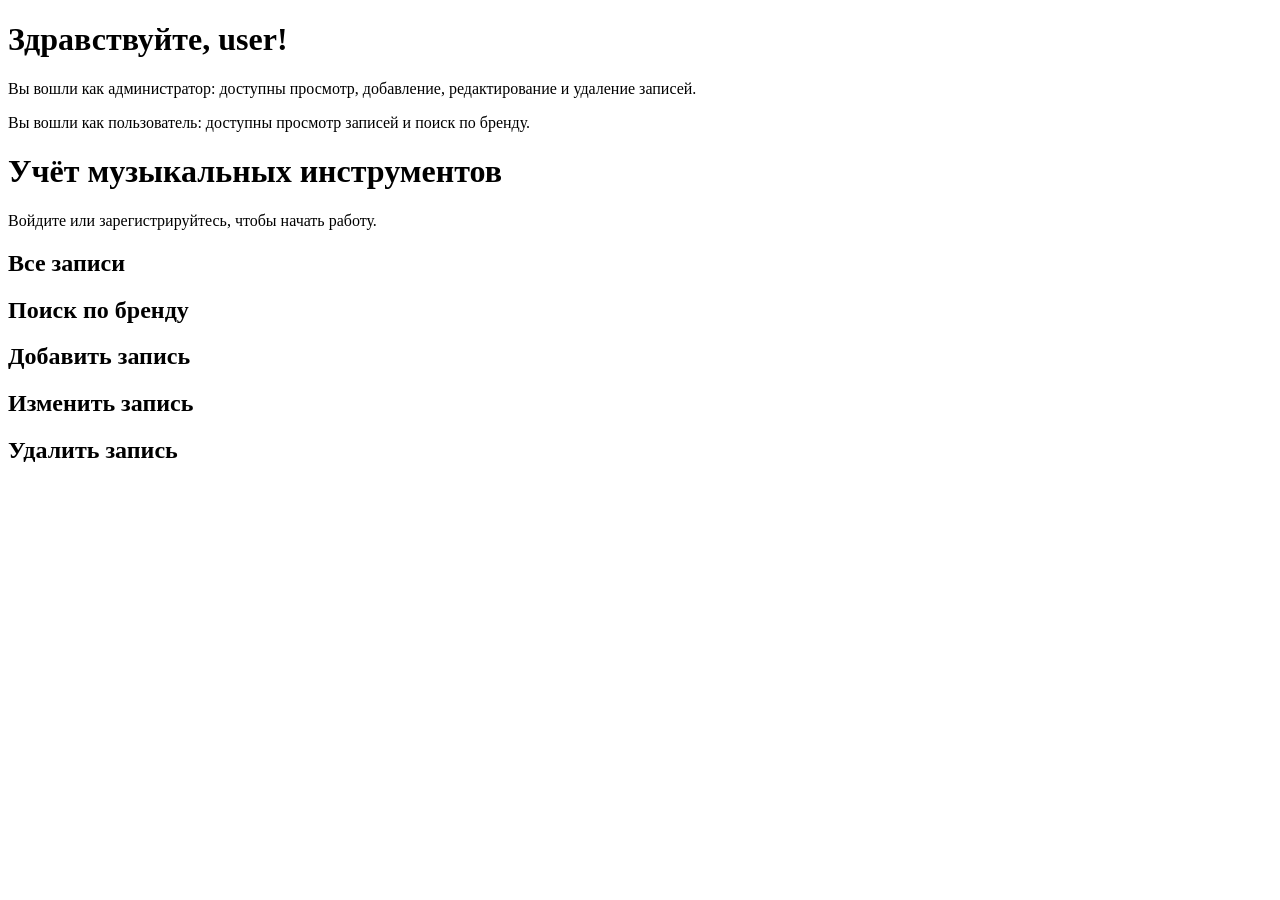
<file: target/classes/templates/index.html>
<!DOCTYPE html>
<html lang="ru" xmlns:th="http://www.thymeleaf.org"
      xmlns:sec="http://www.thymeleaf.org/extras/spring-security">
<head th:replace="~{fragments/common :: head('Главная')}"></head>
<body>
<header th:replace="~{fragments/common :: header}"></header>

<main class="container">
    <div sec:authorize="isAuthenticated()">
        <h1>Здравствуйте, <span sec:authentication="principal.username">user</span>!</h1>
        <p class="hint" sec:authorize="hasRole('ADMIN')">
            Вы вошли как администратор: доступны просмотр, добавление, редактирование и удаление записей.
        </p>
        <p class="hint" sec:authorize="hasRole('USER')">
            Вы вошли как пользователь: доступны просмотр записей и поиск по бренду.
        </p>
    </div>

    <div sec:authorize="!isAuthenticated()">
        <h1>Учёт музыкальных инструментов</h1>
        <p class="hint">Войдите или зарегистрируйтесь, чтобы начать работу.</p>
    </div>

    <div class="cards">
        <a class="card card-link" th:href="@{/instruments}">
            <h2>Все записи</h2>
        </a>
        <a class="card card-link" th:href="@{/instruments/search}">
            <h2>Поиск по бренду</h2>
        </a>
        <a sec:authorize="hasRole('ADMIN')" class="card card-link" th:href="@{/instruments/new}">
            <h2>Добавить запись</h2>
        </a>
        <a sec:authorize="hasRole('ADMIN')" class="card card-link" th:href="@{/instruments/edit}">
            <h2>Изменить запись</h2>
        </a>
        <a sec:authorize="hasRole('ADMIN')" class="card card-link" th:href="@{/instruments/delete}">
            <h2>Удалить запись</h2>
        </a>
    </div>
</main>

</body>
</html>
</file>
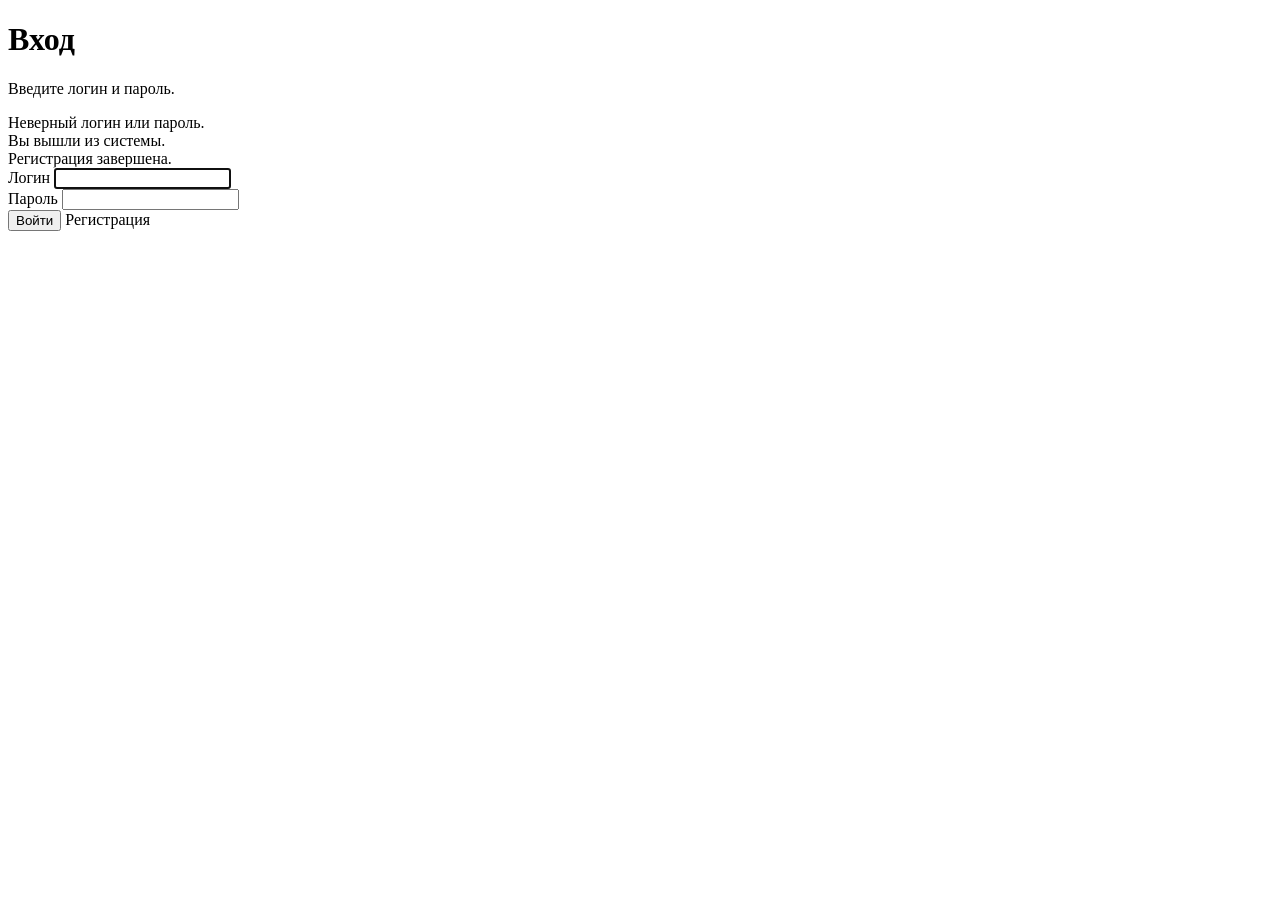
<file: target/classes/templates/login.html>
<!DOCTYPE html>
<html lang="ru" xmlns:th="http://www.thymeleaf.org">
<head th:replace="~{fragments/common :: head('Вход')}"></head>
<body>
<header th:replace="~{fragments/common :: header}"></header>

<main class="container narrow">
    <div class="card auth-card">
        <h1>Вход</h1>
        <p class="hint">Введите логин и пароль.</p>

        <div class="alert alert-error" th:if="${param.error}">
            Неверный логин или пароль.
        </div>
        <div class="alert alert-success" th:if="${param.logout}">
            Вы вышли из системы.
        </div>
        <div class="alert alert-success" th:if="${message}" th:text="${message}">
            Регистрация завершена.
        </div>

        <form method="post" th:action="@{/login}">
            <div class="field">
                <label for="username">Логин</label>
                <input id="username" type="text" name="username" autofocus autocomplete="username">
            </div>
            <div class="field">
                <label for="password">Пароль</label>
                <input id="password" type="password" name="password" autocomplete="current-password">
            </div>
            <div class="form-actions">
                <button class="btn btn-primary" type="submit">Войти</button>
                <a class="btn" th:href="@{/register}">Регистрация</a>
            </div>
        </form>
    </div>
</main>

</body>
</html>
</file>
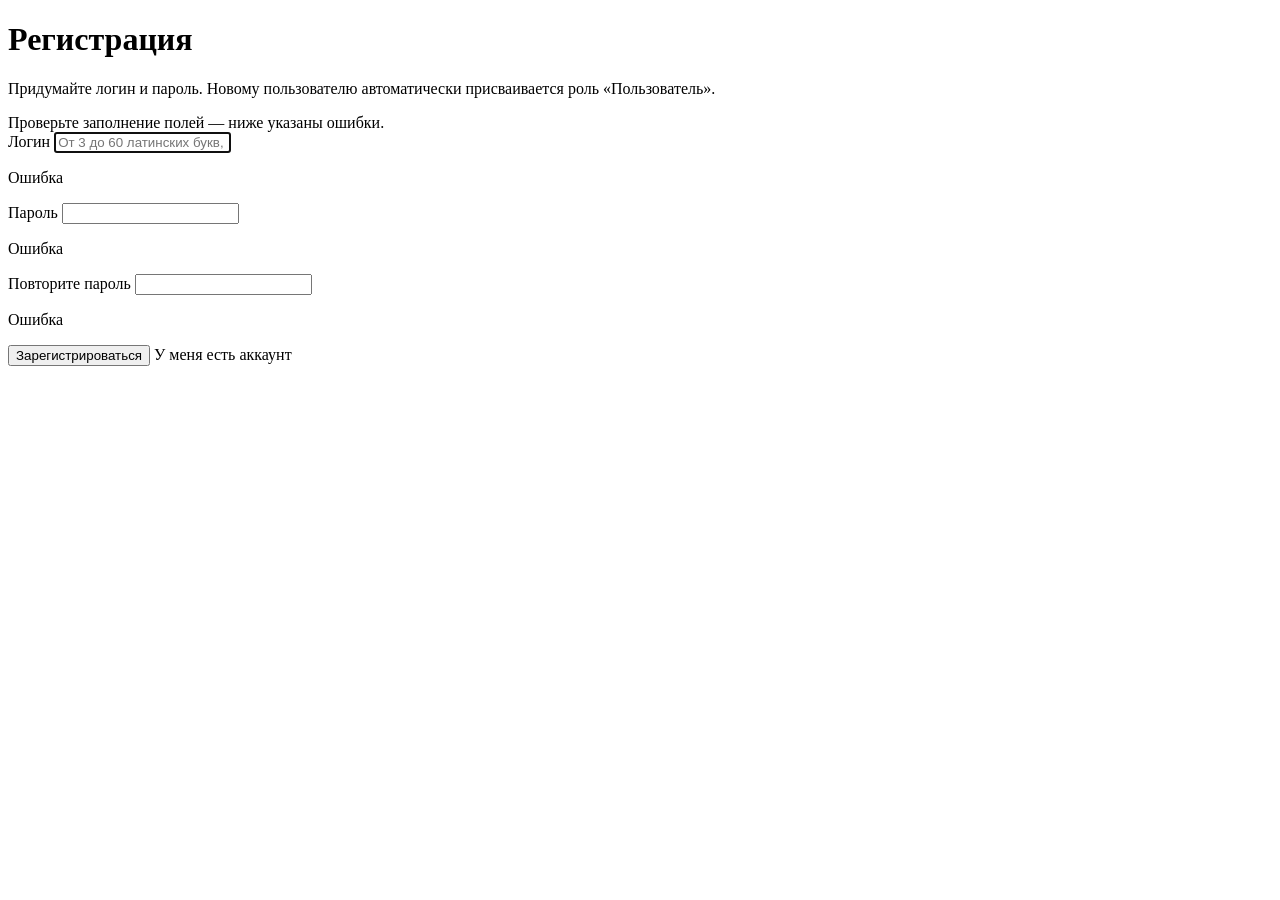
<file: target/classes/templates/register.html>
<!DOCTYPE html>
<html lang="ru" xmlns:th="http://www.thymeleaf.org">
<head th:replace="~{fragments/common :: head('Регистрация')}"></head>
<body>
<header th:replace="~{fragments/common :: header}"></header>

<main class="container narrow">
    <div class="card auth-card">
        <h1>Регистрация</h1>
        <p class="hint">
            Придумайте логин и пароль. Новому пользователю автоматически присваивается роль «Пользователь».
        </p>

        <form method="post" th:action="@{/register}" th:object="${form}">
            <div class="alert alert-error" th:if="${#fields.hasAnyErrors()}">
                Проверьте заполнение полей — ниже указаны ошибки.
            </div>

            <div class="field">
                <label for="username">Логин</label>
                <input id="username" type="text" th:field="*{username}" autofocus autocomplete="username"
                       placeholder="От 3 до 60 латинских букв, цифр или _"
                       th:classappend="${#fields.hasErrors('username')} ? 'is-invalid'">
                <p class="field-error" th:if="${#fields.hasErrors('username')}" th:errors="*{username}">Ошибка</p>
            </div>

            <div class="field">
                <label for="password">Пароль</label>
                <input id="password" type="password" th:field="*{password}" autocomplete="new-password"
                       th:classappend="${#fields.hasErrors('password')} ? 'is-invalid'">
                <p class="field-error" th:if="${#fields.hasErrors('password')}" th:errors="*{password}">Ошибка</p>
            </div>

            <div class="field">
                <label for="confirmPassword">Повторите пароль</label>
                <input id="confirmPassword" type="password" th:field="*{confirmPassword}" autocomplete="new-password"
                       th:classappend="${#fields.hasErrors('confirmPassword')} ? 'is-invalid'">
                <p class="field-error" th:if="${#fields.hasErrors('confirmPassword')}" th:errors="*{confirmPassword}">Ошибка</p>
            </div>

            <div class="form-actions">
                <button class="btn btn-primary" type="submit">Зарегистрироваться</button>
                <a class="btn" th:href="@{/login}">У меня есть аккаунт</a>
            </div>
        </form>
    </div>
</main>

</body>
</html>
</file>
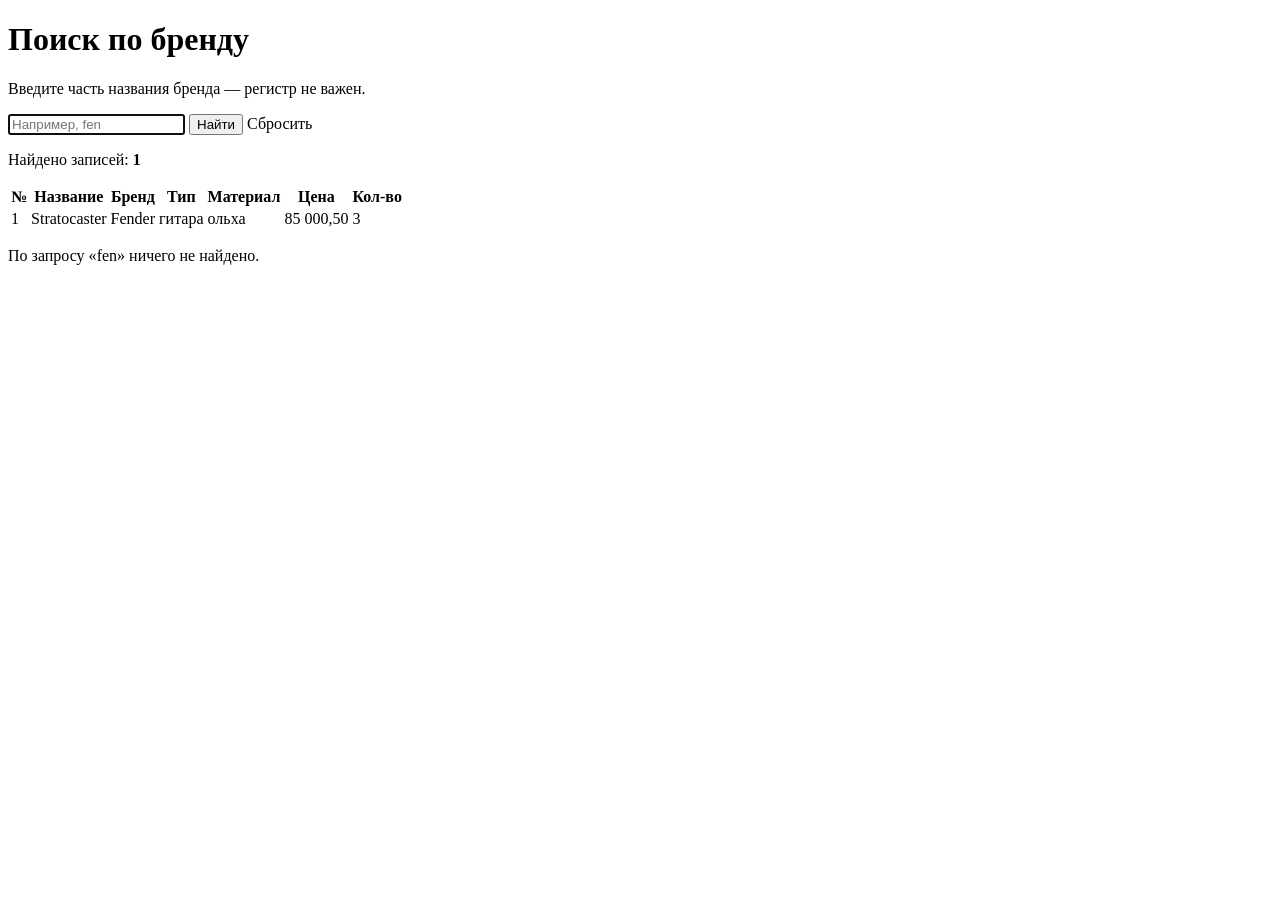
<file: target/classes/templates/search.html>
<!DOCTYPE html>
<html lang="ru" xmlns:th="http://www.thymeleaf.org">
<head th:replace="~{fragments/common :: head('Поиск')}"></head>
<body>
<header th:replace="~{fragments/common :: header}"></header>
<div th:replace="~{fragments/common :: alerts}"></div>

<main class="container">
    <h1>Поиск по бренду</h1>
    <p class="hint">Введите часть названия бренда — регистр не важен.</p>

    <form class="search-form" method="get" th:action="@{/instruments/search}">
        <input type="text" name="brand" th:value="${brand}" placeholder="Например, fen" autofocus>
        <button class="btn btn-primary" type="submit">Найти</button>
        <a class="btn" th:href="@{/instruments/search}">Сбросить</a>
    </form>

    <div th:if="${instruments != null}">
        <div class="card" th:if="${!#lists.isEmpty(instruments)}">
            <p class="hint">Найдено записей: <strong th:text="${#lists.size(instruments)}">1</strong></p>
            <div class="table-wrap">
                <table class="table">
                    <thead>
                    <tr>
                        <th>№</th>
                        <th>Название</th>
                        <th>Бренд</th>
                        <th>Тип</th>
                        <th>Материал</th>
                        <th class="num">Цена</th>
                        <th class="num">Кол-во</th>
                    </tr>
                    </thead>
                    <tbody>
                    <tr th:each="item : ${instruments}">
                        <td th:text="${item.id}">1</td>
                        <td th:text="${item.name}">Stratocaster</td>
                        <td th:text="${item.brand}">Fender</td>
                        <td th:text="${item.instrumentType}">гитара</td>
                        <td th:text="${item.material}">ольха</td>
                        <td class="num" th:text="${#numbers.formatDecimal(item.price, 1, 2)}">85 000,50</td>
                        <td class="num" th:text="${item.quantity}">3</td>
                    </tr>
                    </tbody>
                </table>
            </div>
        </div>

        <div class="card empty" th:if="${#lists.isEmpty(instruments)}">
            <p>По запросу «<span th:text="${brand}">fen</span>» ничего не найдено.</p>
        </div>
    </div>
</main>

</body>
</html>
</file>
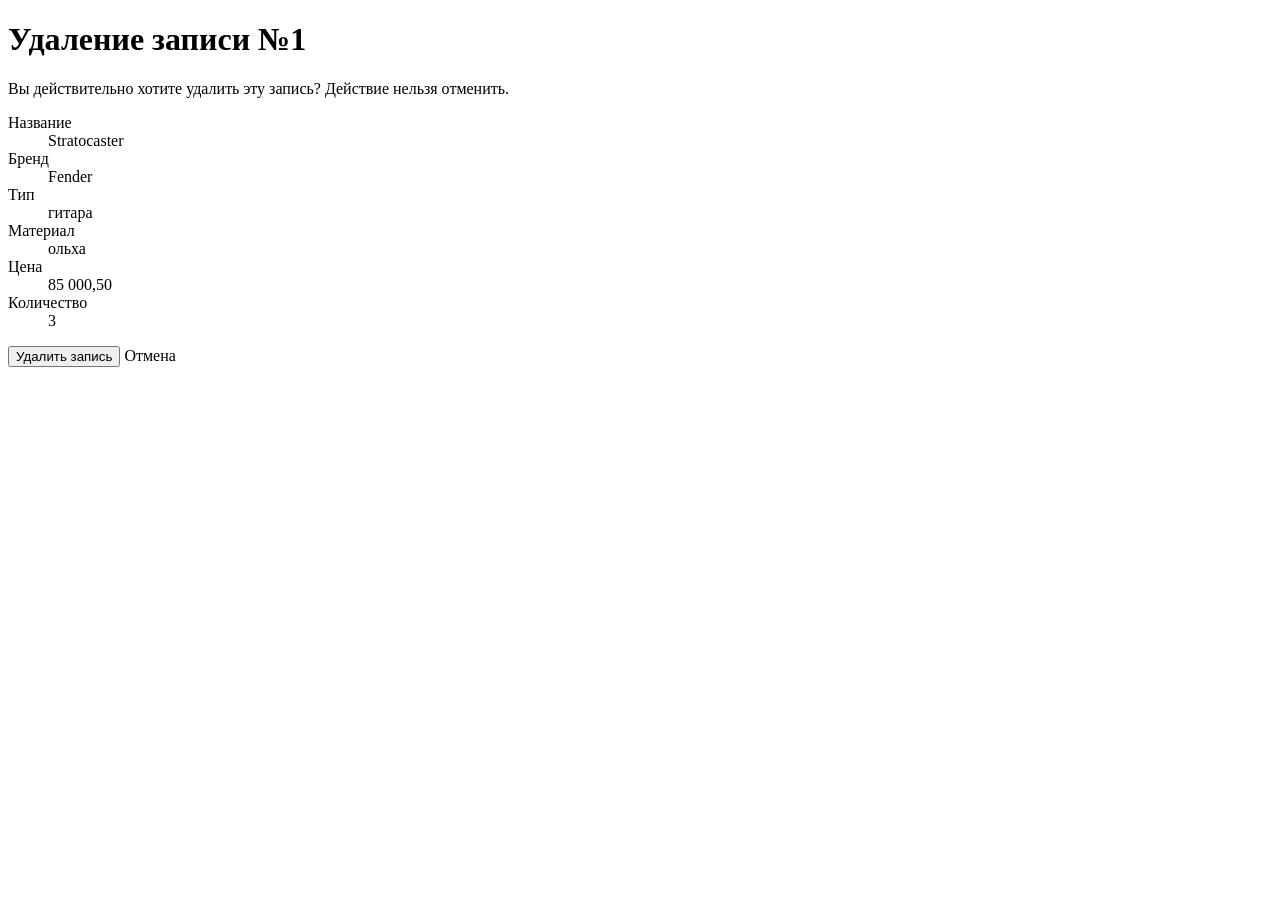
<file: target/classes/templates/instruments/delete.html>
<!DOCTYPE html>
<html lang="ru" xmlns:th="http://www.thymeleaf.org">
<head th:replace="~{fragments/common :: head('Удаление записи')}"></head>
<body>
<header th:replace="~{fragments/common :: header}"></header>

<main class="container narrow">
    <div class="card">
        <h1>Удаление записи №<span th:text="${instrument.id}">1</span></h1>
        <p>Вы действительно хотите удалить эту запись? Действие нельзя отменить.</p>

        <dl class="details">
            <dt>Название</dt>
            <dd th:text="${instrument.name}">Stratocaster</dd>
            <dt>Бренд</dt>
            <dd th:text="${instrument.brand}">Fender</dd>
            <dt>Тип</dt>
            <dd th:text="${instrument.instrumentType}">гитара</dd>
            <dt>Материал</dt>
            <dd th:text="${instrument.material}">ольха</dd>
            <dt>Цена</dt>
            <dd th:text="${#numbers.formatDecimal(instrument.price, 1, 2)}">85 000,50</dd>
            <dt>Количество</dt>
            <dd th:text="${instrument.quantity}">3</dd>
        </dl>

        <form method="post" th:action="@{/instruments/{id}/delete(id=${instrument.id})}">
            <div class="form-actions">
                <button class="btn btn-danger" type="submit">Удалить запись</button>
                <a class="btn" th:href="@{/instruments/delete}">Отмена</a>
            </div>
        </form>
    </div>
</main>

</body>
</html>
</file>
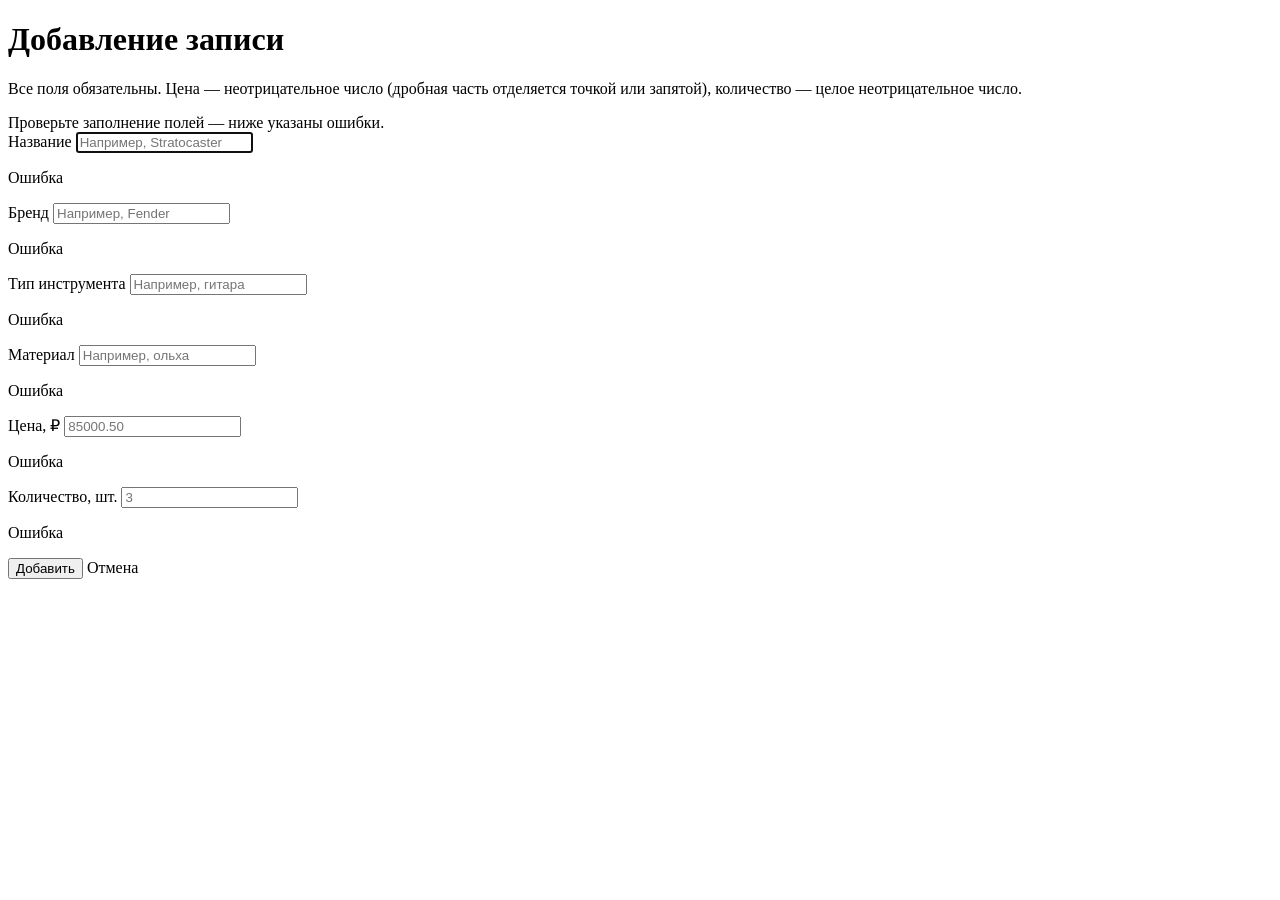
<file: target/classes/templates/instruments/form.html>
<!DOCTYPE html>
<html lang="ru" xmlns:th="http://www.thymeleaf.org">
<head th:replace="~{fragments/common :: head('Запись')}"></head>
<body>
<header th:replace="~{fragments/common :: header}"></header>
<div th:replace="~{fragments/common :: alerts}"></div>

<main class="container narrow">
    <div class="card">
        <h1 th:text="${instrument.id == null} ? 'Добавление записи' : 'Редактирование записи'">Добавление записи</h1>
        <p class="hint">
            Все поля обязательны. Цена — неотрицательное число
            (дробная часть отделяется точкой или запятой), количество — целое неотрицательное число.
        </p>

        <form method="post" th:object="${instrument}"
              th:action="${instrument.id == null} ? @{/instruments} : @{/instruments/{id}(id=${instrument.id})}">
            <div class="alert alert-error" th:if="${#fields.hasAnyErrors()}">
                Проверьте заполнение полей — ниже указаны ошибки.
            </div>

            <div class="field">
                <label for="name">Название</label>
                <input id="name" type="text" th:field="*{name}" placeholder="Например, Stratocaster"
                       th:classappend="${#fields.hasErrors('name')} ? 'is-invalid'" autofocus>
                <p class="field-error" th:if="${#fields.hasErrors('name')}" th:errors="*{name}">Ошибка</p>
            </div>

            <div class="field">
                <label for="brand">Бренд</label>
                <input id="brand" type="text" th:field="*{brand}" placeholder="Например, Fender"
                       th:classappend="${#fields.hasErrors('brand')} ? 'is-invalid'">
                <p class="field-error" th:if="${#fields.hasErrors('brand')}" th:errors="*{brand}">Ошибка</p>
            </div>

            <div class="field">
                <label for="instrumentType">Тип инструмента</label>
                <input id="instrumentType" type="text" th:field="*{instrumentType}" placeholder="Например, гитара"
                       th:classappend="${#fields.hasErrors('instrumentType')} ? 'is-invalid'">
                <p class="field-error" th:if="${#fields.hasErrors('instrumentType')}" th:errors="*{instrumentType}">Ошибка</p>
            </div>

            <div class="field">
                <label for="material">Материал</label>
                <input id="material" type="text" th:field="*{material}" placeholder="Например, ольха"
                       th:classappend="${#fields.hasErrors('material')} ? 'is-invalid'">
                <p class="field-error" th:if="${#fields.hasErrors('material')}" th:errors="*{material}">Ошибка</p>
            </div>

            <div class="field-row">
                <div class="field">
                    <label for="price">Цена, ₽</label>
                    <input id="price" type="text" inputmode="decimal" th:field="*{price}" placeholder="85000.50"
                           th:classappend="${#fields.hasErrors('price')} ? 'is-invalid'">
                    <p class="field-error" th:if="${#fields.hasErrors('price')}" th:errors="*{price}">Ошибка</p>
                </div>

                <div class="field">
                    <label for="quantity">Количество, шт.</label>
                    <input id="quantity" type="text" inputmode="numeric" th:field="*{quantity}" placeholder="3"
                           th:classappend="${#fields.hasErrors('quantity')} ? 'is-invalid'">
                    <p class="field-error" th:if="${#fields.hasErrors('quantity')}" th:errors="*{quantity}">Ошибка</p>
                </div>
            </div>

            <div class="form-actions">
                <button class="btn btn-primary" type="submit"
                        th:text="${instrument.id == null} ? 'Добавить' : 'Сохранить изменения'">Добавить</button>
                <a class="btn" th:href="@{/instruments}">Отмена</a>
            </div>
        </form>
    </div>
</main>

</body>
</html>
</file>
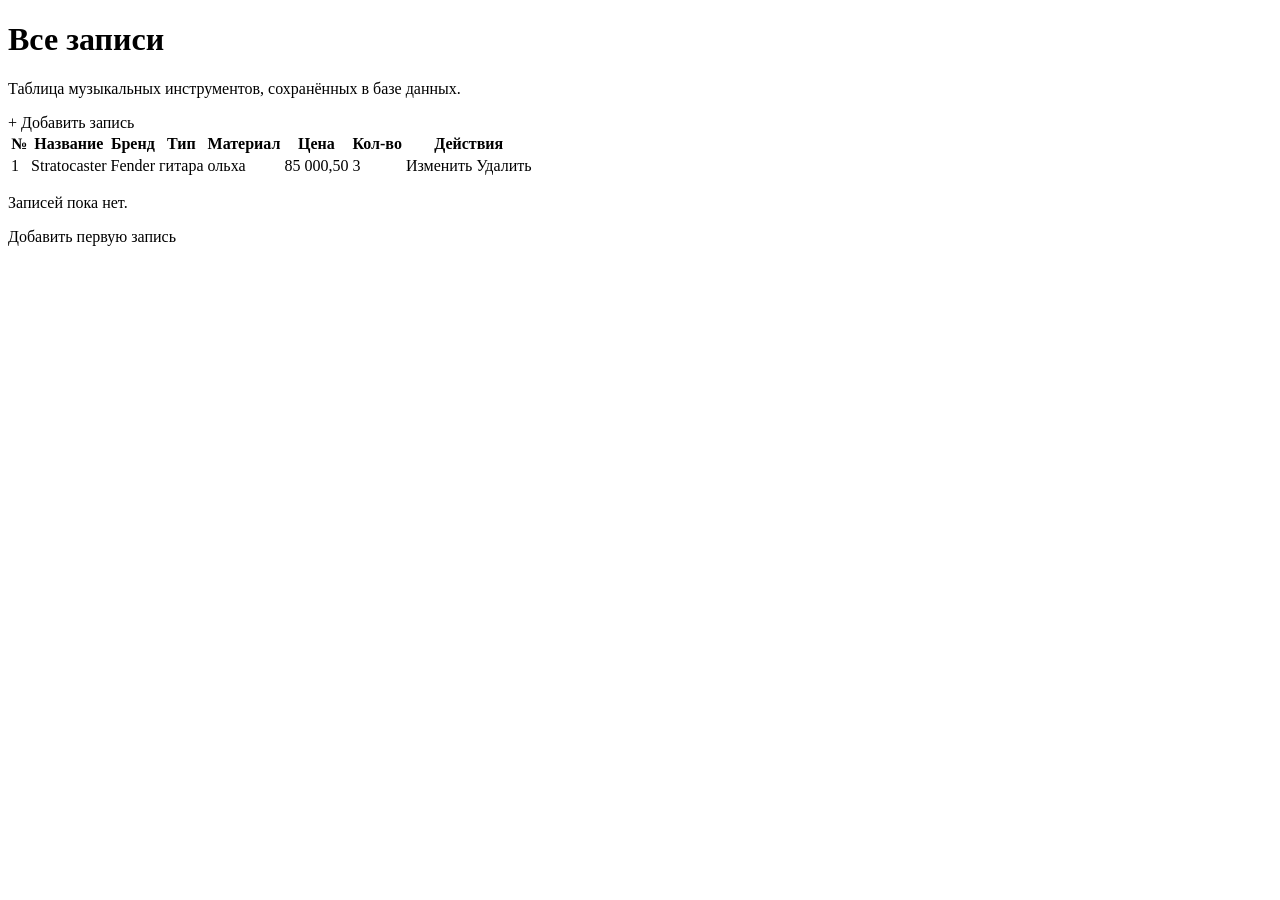
<file: target/classes/templates/instruments/list.html>
<!DOCTYPE html>
<html lang="ru" xmlns:th="http://www.thymeleaf.org"
      xmlns:sec="http://www.thymeleaf.org/extras/spring-security">
<head th:replace="~{fragments/common :: head('Все записи')}"></head>
<body>
<header th:replace="~{fragments/common :: header}"></header>
<div th:replace="~{fragments/common :: alerts}"></div>

<main class="container">
    <div class="page-head">
        <div>
            <h1>Все записи</h1>
            <p class="hint">Таблица музыкальных инструментов, сохранённых в базе данных.</p>
        </div>
        <a sec:authorize="hasRole('ADMIN')" class="btn btn-primary" th:href="@{/instruments/new}">+ Добавить запись</a>
    </div>

    <div class="card" th:if="${!#lists.isEmpty(instruments)}">
        <div class="table-wrap">
            <table class="table">
                <thead>
                <tr>
                    <th>№</th>
                    <th>Название</th>
                    <th>Бренд</th>
                    <th>Тип</th>
                    <th>Материал</th>
                    <th class="num">Цена</th>
                    <th class="num">Кол-во</th>
                    <th sec:authorize="hasRole('ADMIN')" class="actions-col">Действия</th>
                </tr>
                </thead>
                <tbody>
                <tr th:each="item : ${instruments}">
                    <td th:text="${item.id}">1</td>
                    <td th:text="${item.name}">Stratocaster</td>
                    <td th:text="${item.brand}">Fender</td>
                    <td th:text="${item.instrumentType}">гитара</td>
                    <td th:text="${item.material}">ольха</td>
                    <td class="num" th:text="${#numbers.formatDecimal(item.price, 1, 2)}">85 000,50</td>
                    <td class="num" th:text="${item.quantity}">3</td>
                    <td sec:authorize="hasRole('ADMIN')" class="actions">
                        <a class="btn btn-small" th:href="@{/instruments/{id}/edit(id=${item.id})}">Изменить</a>
                        <a class="btn btn-small btn-danger" th:href="@{/instruments/{id}/delete(id=${item.id})}">Удалить</a>
                    </td>
                </tr>
                </tbody>
            </table>
        </div>
    </div>

    <div class="card empty" th:if="${#lists.isEmpty(instruments)}">
        <p>Записей пока нет.</p>
        <a sec:authorize="hasRole('ADMIN')" class="btn btn-primary" th:href="@{/instruments/new}">Добавить первую запись</a>
    </div>
</main>

</body>
</html>
</file>
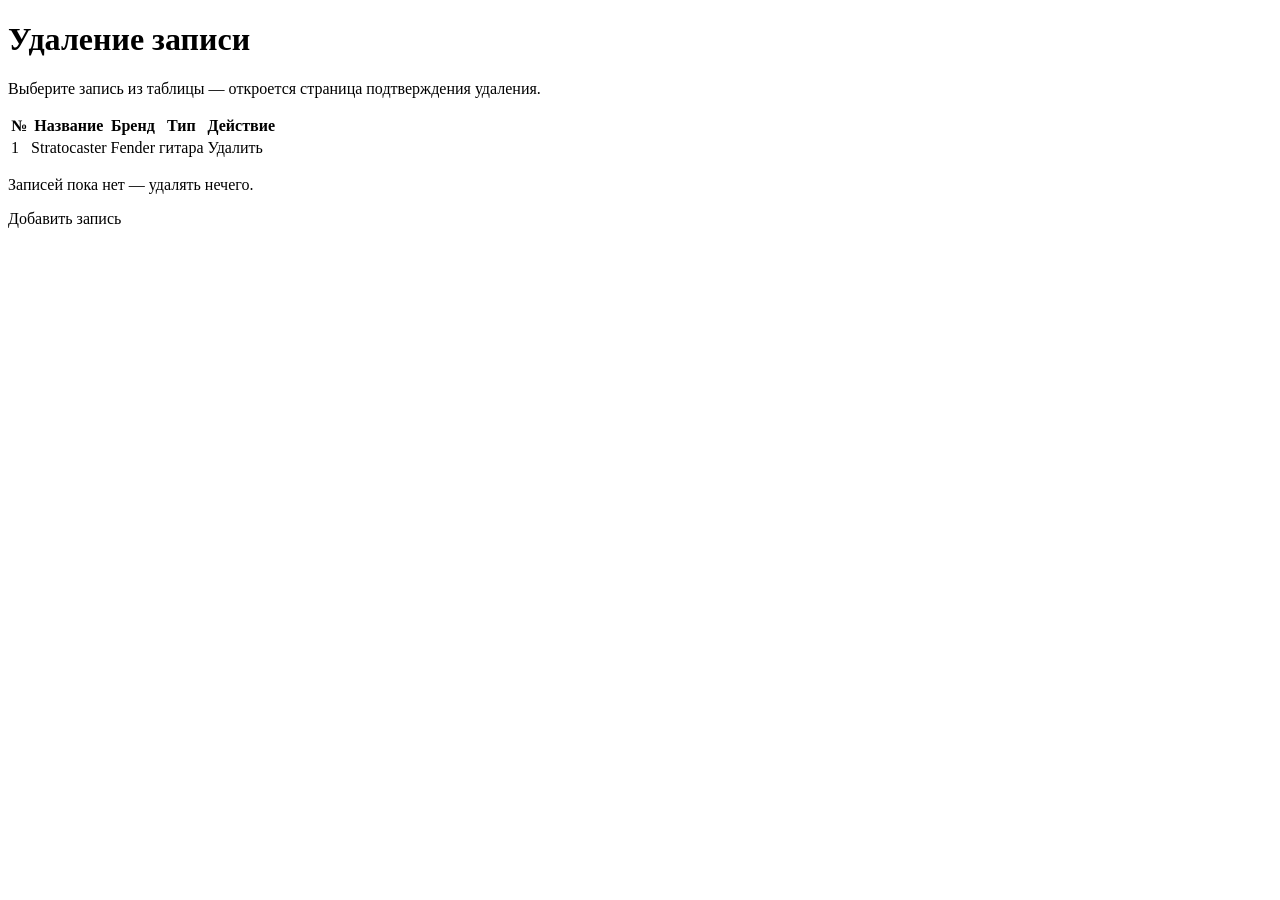
<file: target/classes/templates/instruments/select-delete.html>
<!DOCTYPE html>
<html lang="ru" xmlns:th="http://www.thymeleaf.org">
<head th:replace="~{fragments/common :: head('Удаление записи')}"></head>
<body>
<header th:replace="~{fragments/common :: header}"></header>
<div th:replace="~{fragments/common :: alerts}"></div>

<main class="container">
    <h1>Удаление записи</h1>
    <p class="hint">Выберите запись из таблицы — откроется страница подтверждения удаления.</p>

    <div class="card" th:if="${!#lists.isEmpty(instruments)}">
        <div class="table-wrap">
            <table class="table">
                <thead>
                <tr>
                    <th>№</th>
                    <th>Название</th>
                    <th>Бренд</th>
                    <th>Тип</th>
                    <th class="actions-col">Действие</th>
                </tr>
                </thead>
                <tbody>
                <tr th:each="item : ${instruments}">
                    <td th:text="${item.id}">1</td>
                    <td th:text="${item.name}">Stratocaster</td>
                    <td th:text="${item.brand}">Fender</td>
                    <td th:text="${item.instrumentType}">гитара</td>
                    <td class="actions">
                        <a class="btn btn-small btn-danger" th:href="@{/instruments/{id}/delete(id=${item.id})}">Удалить</a>
                    </td>
                </tr>
                </tbody>
            </table>
        </div>
    </div>

    <div class="card empty" th:if="${#lists.isEmpty(instruments)}">
        <p>Записей пока нет — удалять нечего.</p>
        <a class="btn btn-primary" th:href="@{/instruments/new}">Добавить запись</a>
    </div>
</main>

</body>
</html>
</file>
